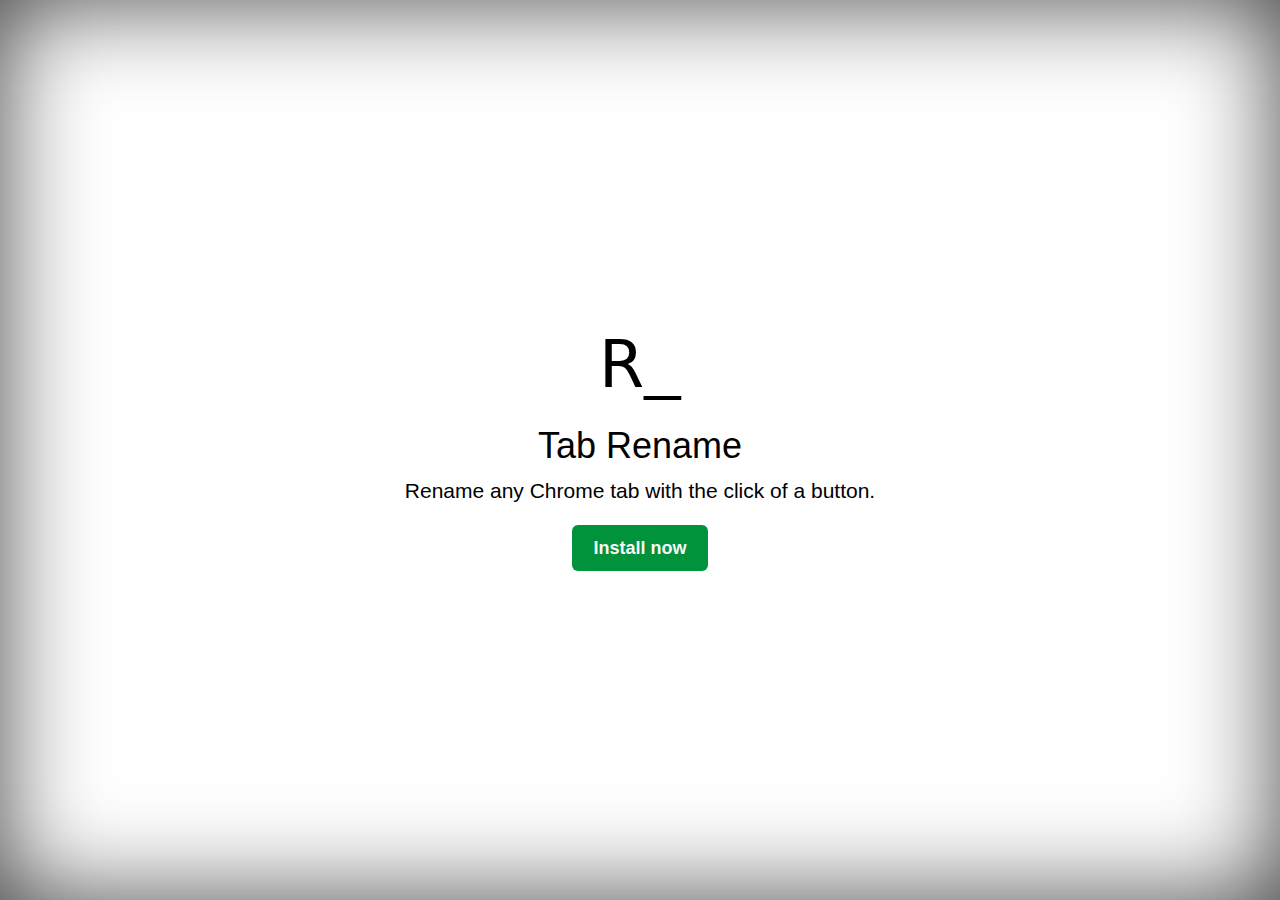
<file: index.html>
<!DOCTYPE html>
<!-- saved from url=(0039)http://getbootstrap.com/examples/cover/ -->
<html lang="en"><head><meta http-equiv="Content-Type" content="text/html; charset=UTF-8">
    <meta charset="utf-8">
    <meta http-equiv="X-UA-Compatible" content="IE=edge">
    <meta name="viewport" content="width=device-width, initial-scale=1">
    <!-- The above 3 meta tags *must* come first in the head; any other head content must come *after* these tags -->
    <meta name="description" content="">
    <meta name="author" content="">
    <link rel="apple-touch-icon" sizes="57x57" href="icons/apple-icon-57x57.png">
    <link rel="apple-touch-icon" sizes="60x60" href="icons/apple-icon-60x60.png">
    <link rel="apple-touch-icon" sizes="72x72" href="icons/apple-icon-72x72.png">
    <link rel="apple-touch-icon" sizes="76x76" href="icons/apple-icon-76x76.png">
    <link rel="apple-touch-icon" sizes="114x114" href="icons/apple-icon-114x114.png">
    <link rel="apple-touch-icon" sizes="120x120" href="icons/apple-icon-120x120.png">
    <link rel="apple-touch-icon" sizes="144x144" href="icons/apple-icon-144x144.png">
    <link rel="apple-touch-icon" sizes="152x152" href="icons/apple-icon-152x152.png">
    <link rel="apple-touch-icon" sizes="180x180" href="icons/apple-icon-180x180.png">
    <link rel="icon" type="image/png" sizes="192x192"  href="icons/android-icon-192x192.png">
    <link rel="icon" type="image/png" sizes="32x32" href="icons/favicon-32x32.png">
    <link rel="icon" type="image/png" sizes="96x96" href="icons/favicon-96x96.png">
    <link rel="icon" type="image/png" sizes="16x16" href="icons/favicon-16x16.png">
    <title>Tab Rename</title>
    <!-- Bootstrap core CSS -->
    <link href="bootstrap.min.css" rel="stylesheet">
    <!-- Custom styles for this template -->
    <link href="style.css" rel="stylesheet">
    <script>
  (function(i,s,o,g,r,a,m){i['GoogleAnalyticsObject']=r;i[r]=i[r]||function(){
  (i[r].q=i[r].q||[]).push(arguments)},i[r].l=1*new Date();a=s.createElement(o),
  m=s.getElementsByTagName(o)[0];a.async=1;a.src=g;m.parentNode.insertBefore(a,m)
  })(window,document,'script','//www.google-analytics.com/analytics.js','ga');

  ga('create', 'UA-61810199-1', 'auto');
  ga('send', 'pageview');

    </script>
</head>

  <body>

    <div class="site-wrapper">

      <div class="site-wrapper-inner">

        <div class="cover-container">
          <div class="inner cover">
            <h1 class="cover-heading">
              <div id="logo">R<span id="underscore">_</span></div>
            </h1> 
            <h1 class="cover-heading">Tab Rename</h1>
            <p class="lead" id="subheading">Rename any Chrome tab with the click of a button.</p>
            <p class="lead">
              <a href="https://github.com/WillCusick/RenameChromeTabs" id="learnmore" class="btn btn-lg btn-default">Install now</a>
            </p>
          </div>

          <div class="mastfoot">
            <div class="inner">
            </div>
          </div>

        </div>

      </div>

    </div>

    <!-- Bootstrap core JavaScript
    ================================================== -->
    <!-- Placed at the end of the document so the pages load faster -->
    <script src="jquery.min.js"></script>
    <script src="bootstrap.min.js"></script>
    <!-- IE10 viewport hack for Surface/desktop Windows 8 bug -->
    <script src="ie10-viewport-bug-workaround.js"></script>
</body></html>
</file>
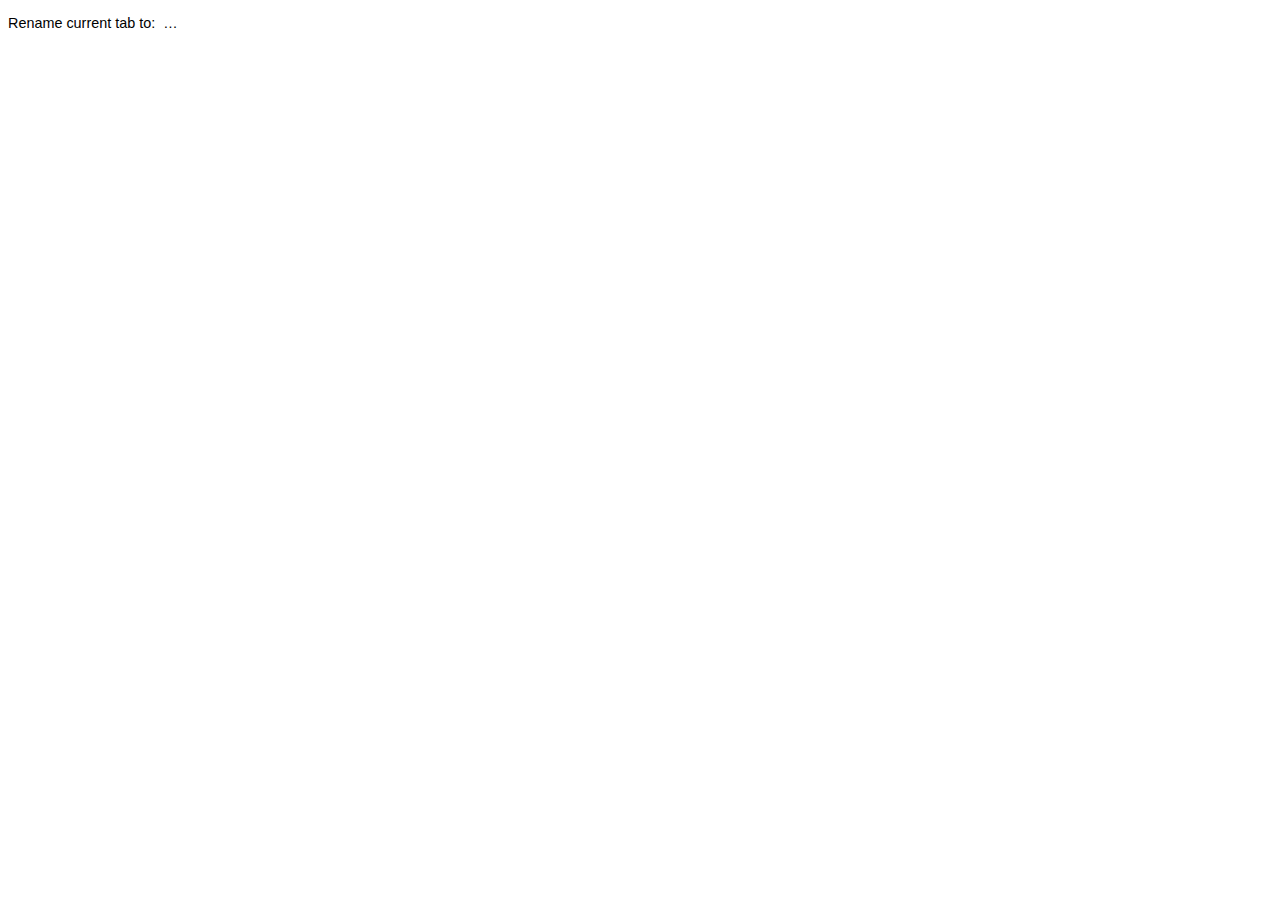
<file: popup.html>
<!doctype html>
<!--
 This page is shown when the extension button is clicked.
 -->
<html>
  <head>
    <title>Rename Tab</title>
    <style>
	/* license for font can be found at: http://www.fontsquirrel.com/license/Bitstream-Vera-Sans */
	@font-face {
	    font-family: 'bitstream_vera_sansroman';
	    src: url('Vera-webfont.eot');
	    src: url('Vera-webfont.eot?#iefix') format('embedded-opentype'),
	         url('Vera-webfont.woff') format('woff'),
	         url('Vera-webfont.ttf') format('truetype'),
	         url('Vera-webfont.svg#bitstream_vera_sansroman') format('svg');
	    font-weight: normal;
	    font-style: normal;
	}

	body {
		font-family: "Helvetica Neue",Helvetica,Arial,sans-serif;
		font-size: .9em;
	}
	
	div#prompt {
    	white-space: pre;
    	text-overflow: ellipsis;
    	overflow: hidden;
    	width: 275px;
		height: 27px;
		vertical-align: middle;
		text-align: center;
	}
	
	#response {
		margin-top: 5px;
	}
  }
    </style>
    <script src="rename.js"></script>
  </head>
  <body>
	  <div id="prompt">Rename current tab to:  <input id="response" type="text" size="15"><div/>
  </body>
</html>
</file>
<file: style.css>
/*
 * Globals
 */

@font-face {
    font-family: 'bitstream_vera_sansroman';
    src: url('Vera-webfont.eot');
    src: url('Vera-webfont.eot?#iefix') format('embedded-opentype'),
         url('Vera-webfont.woff') format('woff'),
         url('Vera-webfont.ttf') format('truetype'),
         url('Vera-webfont.svg#bitstream_vera_sansroman') format('svg');
    font-weight: normal;
    font-style: normal;
}

/* Links */
a,
a:focus,
a:hover {
  color: #fff;
}

/* Custom default button */
.btn-default,
.btn-default:hover,
.btn-default:focus {
  color: #333;
  text-shadow: none; /* Prevent inheritence from `body` */
  background-color: #fff;
  border: 1px solid #fff;
}


/*
 * Base structure
 */

html,
body {
  height: 100%;
  background-color: #fff;
}
body {
  color: #000;
  text-align: center;
/*  text-shadow: 0 1px 3px rgba(0,0,0,.5);*/
}

/* Extra markup and styles for table-esque vertical and horizontal centering */
.site-wrapper {
  display: table;
  width: 100%;
  height: 100%; /* For at least Firefox */
  min-height: 100%;
  -webkit-box-shadow: inset 0 0 100px rgba(0,0,0,.75);
          box-shadow: inset 0 0 100px rgba(0,0,0,.75);
}
.site-wrapper-inner {
  display: table-cell;
  vertical-align: top;
}
.cover-container {
  margin-right: auto;
  margin-left: auto;
}

/* Padding for spacing */
.inner {
  padding: 30px;
}


/*
 * Header
 */
.masthead-brand {
  margin-top: 10px;
  margin-bottom: 10px;
}

.masthead-nav > li {
  display: inline-block;
}
.masthead-nav > li + li {
  margin-left: 20px;
}
.masthead-nav > li > a {
  padding-right: 0;
  padding-left: 0;
  font-size: 16px;
  font-weight: bold;
  color: #000; 
  border-bottom: 2px solid transparent;
}
.masthead-nav > li > a:hover,
.masthead-nav > li > a:focus {
  background-color: transparent;
  border-bottom-color: #a9a9a9;
  border-bottom-color: rgba(255,255,255,.25);
}
.masthead-nav > .active > a,
.masthead-nav > .active > a:hover,
.masthead-nav > .active > a:focus {
  color: #000;
  border-bottom-color: #fff;
}

@media (min-width: 768px) {
  .masthead-brand {
    float: left;
  }
  .masthead-nav {
    float: right;
  }
}


/*
 * Cover
 */

#underscore {
	font-family: "Helvetica Neue",Helvetica,Arial,sans-serif;
	-webkit-animation: blink 1s step-end infinite;
	animation: blink 1s step-end infinite;
}

@-webkit-keyframes blink {
	0% {color: #ffffff;}
	50% {color: #000000;}	
}

@keyframes blink {
	0% {color: #ffffff;}
	50% {color: #000000;}	
}

#logo {
	font-family: 'bitstream_vera_sansroman';
	font-size: 1.8em;
	padding-bottom: 5px;
	font-weight: normal;
}

.cover {
  padding: 0 20px;
}
.cover .btn-lg {
  padding: 10px 20px;
  font-weight: bold;
}

#subheading {
/*	color: #00933B;*/
}

#learnmore {
	border: 1px solid transparent;
	background-color: #00933B;
	color: #f8f8f8;
	vertical-align: middle;
}

/*
 * Footer
 */

.mastfoot {
  color: #999; /* IE8 proofing */
  color: rgba(255,255,255,.5);
}


/*
 * Affix and center
 */

@media (min-width: 768px) {
  /* Pull out the header and footer */
  .masthead {
    position: fixed;
    top: 0;
  }
  .mastfoot {
    position: fixed;
    bottom: 0;
  }
  /* Start the vertical centering */
  .site-wrapper-inner {
    vertical-align: middle;
  }
  /* Handle the widths */
  .masthead,
  .mastfoot,
  .cover-container {
    width: 100%; /* Must be percentage or pixels for horizontal alignment */
  }
}

@media (min-width: 992px) {
  .masthead,
  .mastfoot,
  .cover-container {
    width: 700px;
  }
}
</file>
